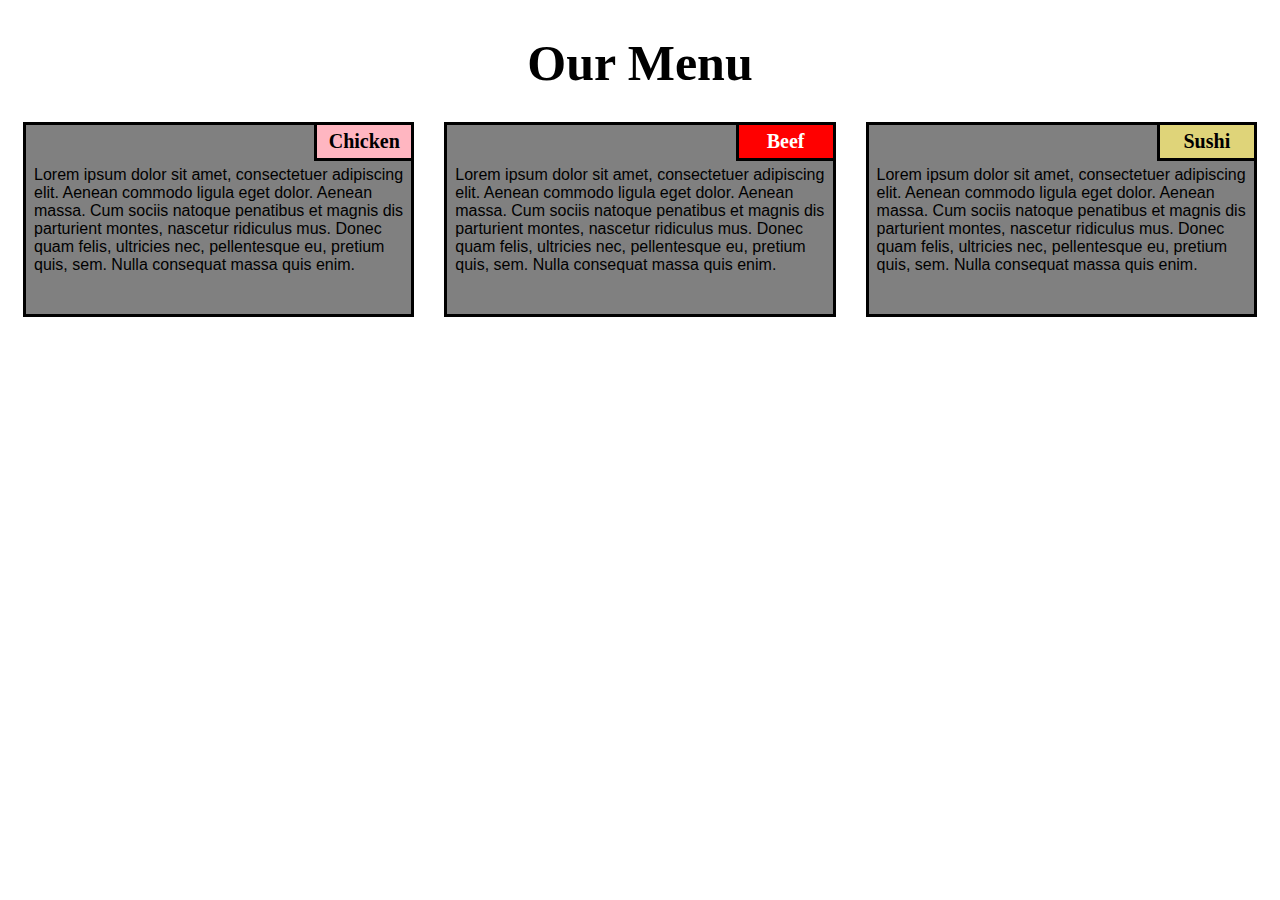
<file: project 1/index.html>
<!DOCTYPE html>
<html lang="en">

<head>
    <meta charset="utf-8">
    <title>module2-solution</title>
</head>
<link rel="stylesheet" type="text/css" href="style.css">
<meta name="viewport" content="width=device-width, initial-scale=1.0">


<body>
    <h1>Our Menu</h1>
    <section class="column-lg-4 colmn-md-6 colmn-sm-12">
        <div>
            <p class="sub1">Chicken</p>
            <p class="content">
                Lorem ipsum dolor sit amet, consectetuer adipiscing elit. Aenean commodo ligula eget dolor. Aenean massa. Cum sociis natoque penatibus et magnis dis parturient montes, nascetur ridiculus mus. Donec quam felis, ultricies nec, pellentesque eu, pretium quis, sem. Nulla consequat massa quis enim.
            </p>
        </div>
    </section>
    <section class="column-lg-4 colmn-md-6 colmn-sm-12">
        <div>
            <p class="sub2">Beef</p>
            <p class="content">
                Lorem ipsum dolor sit amet, consectetuer adipiscing elit. Aenean commodo ligula eget dolor. Aenean massa. Cum sociis natoque penatibus et magnis dis parturient montes, nascetur ridiculus mus. Donec quam felis, ultricies nec, pellentesque eu, pretium quis, sem. Nulla consequat massa quis enim.
        </div>
    </section>
    <section class="column-lg-4 colmn-md-12 colmn-sm-12">
        <div>
            <p class="sub3">Sushi</p>
            <p class="content">
                Lorem ipsum dolor sit amet, consectetuer adipiscing elit. Aenean commodo ligula eget dolor. Aenean massa. Cum sociis natoque penatibus et magnis dis parturient montes, nascetur ridiculus mus. Donec quam felis, ultricies nec, pellentesque eu, pretium quis, sem. Nulla consequat massa quis enim.
            </p>
        </div>
</body>

</html>
</file>
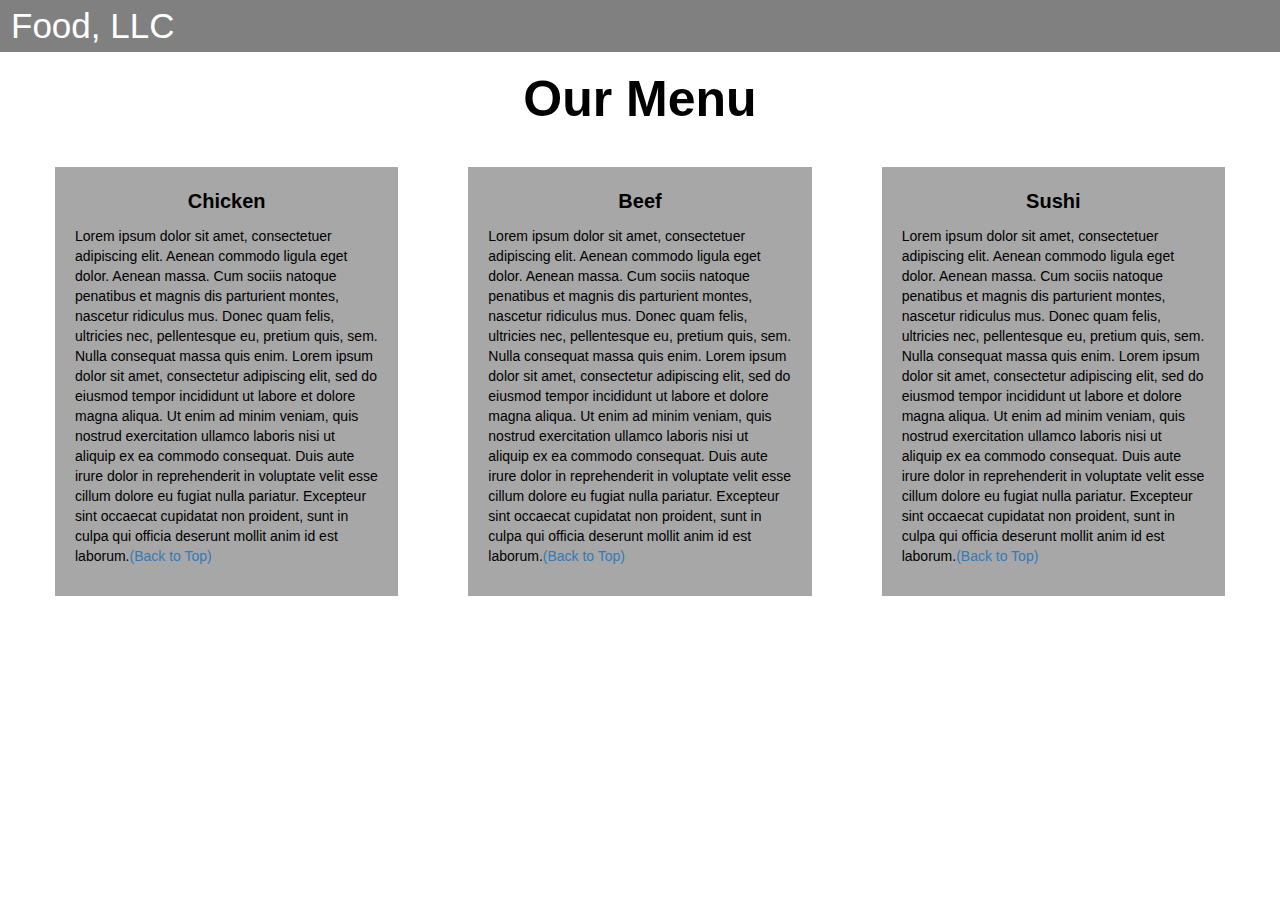
<file: project 3/index.html>
<!DOCTYPE html>
<html lang="en">
<head><meta charset="utf-8">

<title>Module 3</title>

  <meta name="viewport" content="width=device-width, initial-scale=1">
  <link rel="stylesheet" href="https://maxcdn.bootstrapcdn.com/bootstrap/3.3.7/css/bootstrap.min.css">
  <script src="https://ajax.googleapis.com/ajax/libs/jquery/3.3.1/jquery.min.js"></script>
  <script src="https://maxcdn.bootstrapcdn.com/bootstrap/3.3.7/js/bootstrap.min.js"></script>

<meta name="viewport" content="width=device-width, initial-scale=1">
</head>
<link rel="stylesheet" type="text/css" href="css.css">

<body>
<nav class="navbar" id="top">
  <div class="container-fluid">

    <div class="navbar-header">
      <button type="button" class="navbar-toggle" data-toggle="collapse" data-target="#myNavbar">
        <span class="icon-bar"></span>
        <span class="icon-bar"></span>
        <span class="icon-bar"></span> 
      </button>
      <a class="navbar-brand" href="#">Food, LLC</a>
    </div>

    <div class="collapse" id="myNavbar">
      <ul class="nav navbar-nav visible-xs">
        <li><a class="menu-item" href="#">Chicken</a></li>
        <li><a class="menu-item" href="#">Beef</a></li> 
        <li><a class="menu-item" href="#">Sushi</a></li> 
      </ul>
    </div>

  </div>
</nav>

<h1 class="main-title">Our Menu</h1>



<div class="row">

  <div class="col-lg-4 col-md-6 col-sm-12">
    <div class="content-box">
      <p class="item-name">Chicken</p>
      <p>Lorem ipsum dolor sit amet, consectetuer adipiscing elit. Aenean commodo ligula eget dolor. Aenean massa. Cum sociis natoque penatibus et magnis dis parturient montes, nascetur ridiculus mus. Donec quam felis, ultricies nec, pellentesque eu, pretium quis, sem. Nulla consequat massa quis enim. Lorem ipsum dolor sit amet, consectetur adipiscing elit, sed do eiusmod tempor incididunt ut labore et dolore magna aliqua. Ut enim ad minim veniam, quis nostrud exercitation ullamco laboris nisi ut aliquip ex ea commodo consequat. Duis aute irure dolor in reprehenderit in voluptate velit esse cillum dolore eu fugiat nulla pariatur. Excepteur sint occaecat cupidatat non proident, sunt in culpa qui officia deserunt mollit anim id est laborum.<a href="#top">(Back to Top)</a></p>
    </div>
  </div>

  <div class="col-lg-4 col-md-6 col-sm-12">
    <div class="content-box">
      <p class="item-name">Beef</p>
      <p>Lorem ipsum dolor sit amet, consectetuer adipiscing elit. Aenean commodo ligula eget dolor. Aenean massa. Cum sociis natoque penatibus et magnis dis parturient montes, nascetur ridiculus mus. Donec quam felis, ultricies nec, pellentesque eu, pretium quis, sem. Nulla consequat massa quis enim. Lorem ipsum dolor sit amet, consectetur adipiscing elit, sed do eiusmod tempor incididunt ut labore et dolore magna aliqua. Ut enim ad minim veniam, quis nostrud exercitation ullamco laboris nisi ut aliquip ex ea commodo consequat. Duis aute irure dolor in reprehenderit in voluptate velit esse cillum dolore eu fugiat nulla pariatur. Excepteur sint occaecat cupidatat non proident, sunt in culpa qui officia deserunt mollit anim id est laborum.<a href="#top">(Back to Top)</a></p>
    </div>
  </div>


  <div class="col-lg-4 col-md-12 col-sm-12">
    <div class="content-box">
      <p class="item-name">Sushi</p>
      <p>Lorem ipsum dolor sit amet, consectetuer adipiscing elit. Aenean commodo ligula eget dolor. Aenean massa. Cum sociis natoque penatibus et magnis dis parturient montes, nascetur ridiculus mus. Donec quam felis, ultricies nec, pellentesque eu, pretium quis, sem. Nulla consequat massa quis enim. Lorem ipsum dolor sit amet, consectetur adipiscing elit, sed do eiusmod tempor incididunt ut labore et dolore magna aliqua. Ut enim ad minim veniam, quis nostrud exercitation ullamco laboris nisi ut aliquip ex ea commodo consequat. Duis aute irure dolor in reprehenderit in voluptate velit esse cillum dolore eu fugiat nulla pariatur. Excepteur sint occaecat cupidatat non proident, sunt in culpa qui officia deserunt mollit anim id est laborum.<a href="#top">(Back to Top)</a></p>
    </div>
  </div>

</div>


</body>
</html>
</file>
<file: project 1/style.css>
/*basic style*/
* {
    box-sizing: border-box;
}

body {
    background-color: white;
}

h1 {
   margin-bottom: 15px;
text-align: center;
color: black;
font-size: 50px;
}

section {
    position: relative;
    padding: 15px;
    width: 90%;
}

p {
    position: relative;
    clear: right;
}

div {
    position: relative;
    background-color: gray;
    border: 3.5px solid black;
    width: 100%;
    margin-left: auto;
    margin-right: auto;
    margin-bottom: auto;
}

.sub1 {
    float: right;
    width: 100px;
    padding: 5px;
    margin: -3px -3px 0px;
    border: 3.5px solid black;
    text-align: center;
    font-size: 125%;
    font-weight: bold;
    background-color: #FFB6C1;

}

.sub2 {
    float: right;
    color: white;
    width: 100px;
    padding: 5px;
    margin: -3px -3px 0px;
    border: 3.5px solid black;
    text-align: center;
    font-size: 125%;
    font-weight: bold;
    background-color: #FF0000;

}

.sub3 {
    color: black;
    float: right;
    width: 100px;
    padding: 5px;
     margin: -3px -3px 0px;
    border: 3.5px solid black;
    text-align: center;
    font-size: 125%;
    font-weight: bold;
    background-color: rgb(223, 212, 121);

}

.content {
    padding: 5px;
    border: none;
    background-color: gray;
    font-family: Helvetica;
    color: black;
    margin: 3px ;
    height: 150px;
    overflow: auto;
}

.row {
    width: 90%;
}

/*desktop version*/
@media (min-width: 992px) {
    .column-lg-4 {
        float: left;
        width: 33.33%;
    }
}

/*tablet version*/
@media (min-width: 768px) and (max-width: 991px) {
    .colmn-md-6 {
        float: left;
        width: 50%;
        margin-left: auto;
        margin-right: auto;
    }

    .colmn-md-12 {
        float: left;
        width: 100%;
        margin-left: auto;
        margin-right: auto;
    }
}

/*mobile version*/
@media (max-width: 767px) {
    .colmn-sm-12 {
        float: left;
        width: 100%;
    }
}
</file>
<file: project 3/css.css>
.container-fluid{
	margin: 0;
	padding: 0;
}

.navbar-brand a{
    text-decoration: none;
}
.navbar{
	border-radius: 0px;
	background-color: gray;
}

.navbar-brand{
  font-size: 35px;
  color: white;
  padding-left: 25px;
}

.navbar-brand:hover{
	color: white;
}

.nav{
	margin: 0;
	padding: 0;
}

.navbar-nav{
  font-size: 25px;
  text-align: center;
  margin: 0;
  padding: 0;
}

.navbar-toggle{
	border: 2px solid white;
	margin-right: 25px;
}

.icon-bar{
	background-color: white;
}


.main-title{
  margin-bottom: 15px;
  text-align: center;
  color: black;
  font-size: 50px;
  font-family: "Comic Sans MS", cursive, sans-serif;
  font-weight: bold;
}

li{
	box-sizing: border-box;
	width: 100%;
}

.menu-item{
	padding: 0;
	margin: 0;
	width: 100%;
	background-color: white;
	border-bottom: 1px solid black;
	color: black;
	display: block;
}

.menu-item:hover{
	background-color: gray;
	color: rgba(0,0,0,0.4);
}



.row{
	margin: 20px;
}

.content-box{
	margin: 20px;
	width: auto;
	height: auto;
	color: black;
	background-color: rgba(19, 18, 18, 0.372);
	font-family: "Comic Sans MS", cursive, sans-serif;
	padding: 20px;
}

.item-name{
	text-align: center;
	font-size: 20px;
	font-weight: bold;
}

#top{

}
</file>
